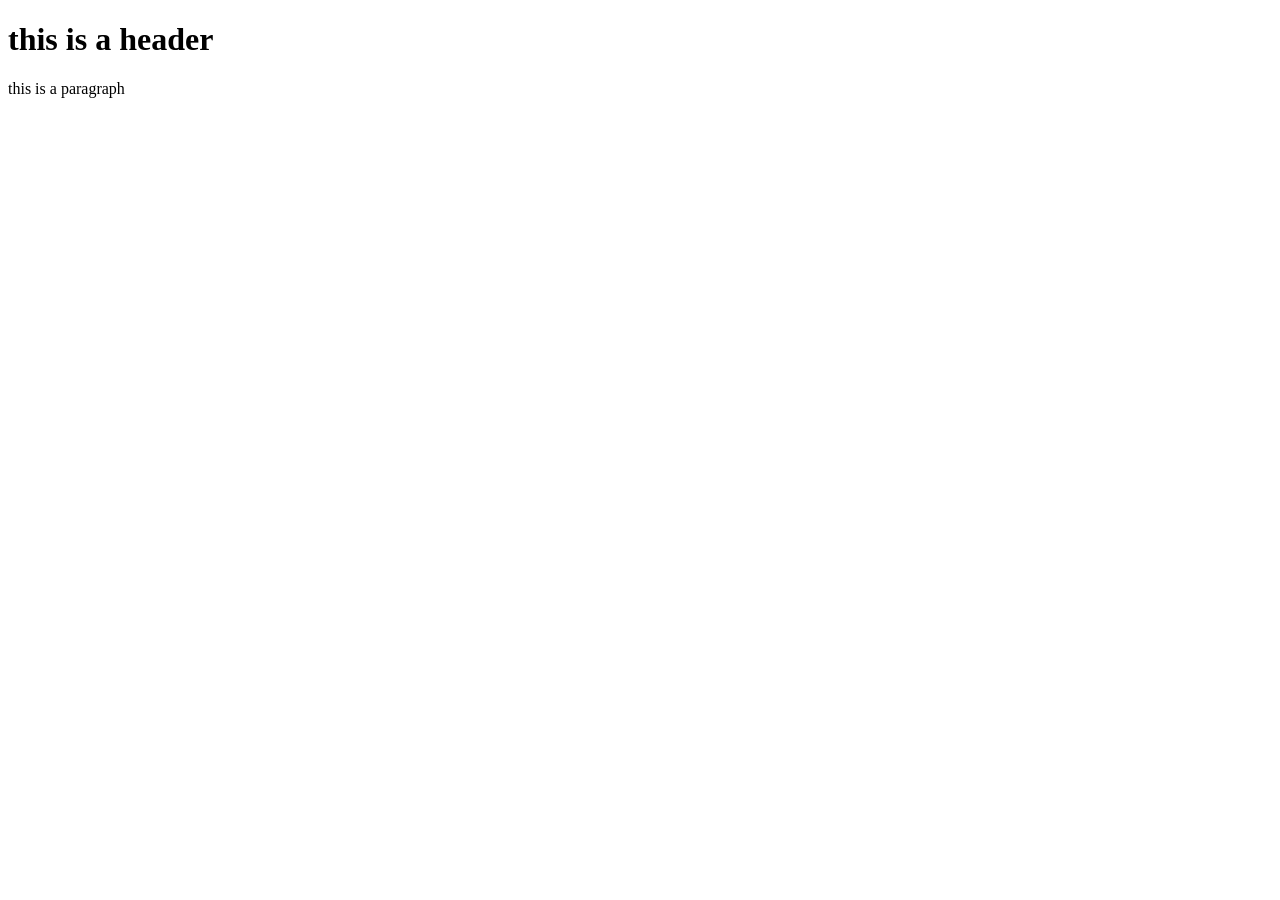
<file: app.html>
<!DOCTYPE html>
<html lang="en">

<head>
  <meta charset="UTF-8">
  <meta name="viewport" content="width=device-width, initial-scale=1.0">
  <title>email template</title>
</head>

<body>
  <h1>this is a header</h1>
  <p>this is a paragraph</p>
</body>

</html>
</file>
